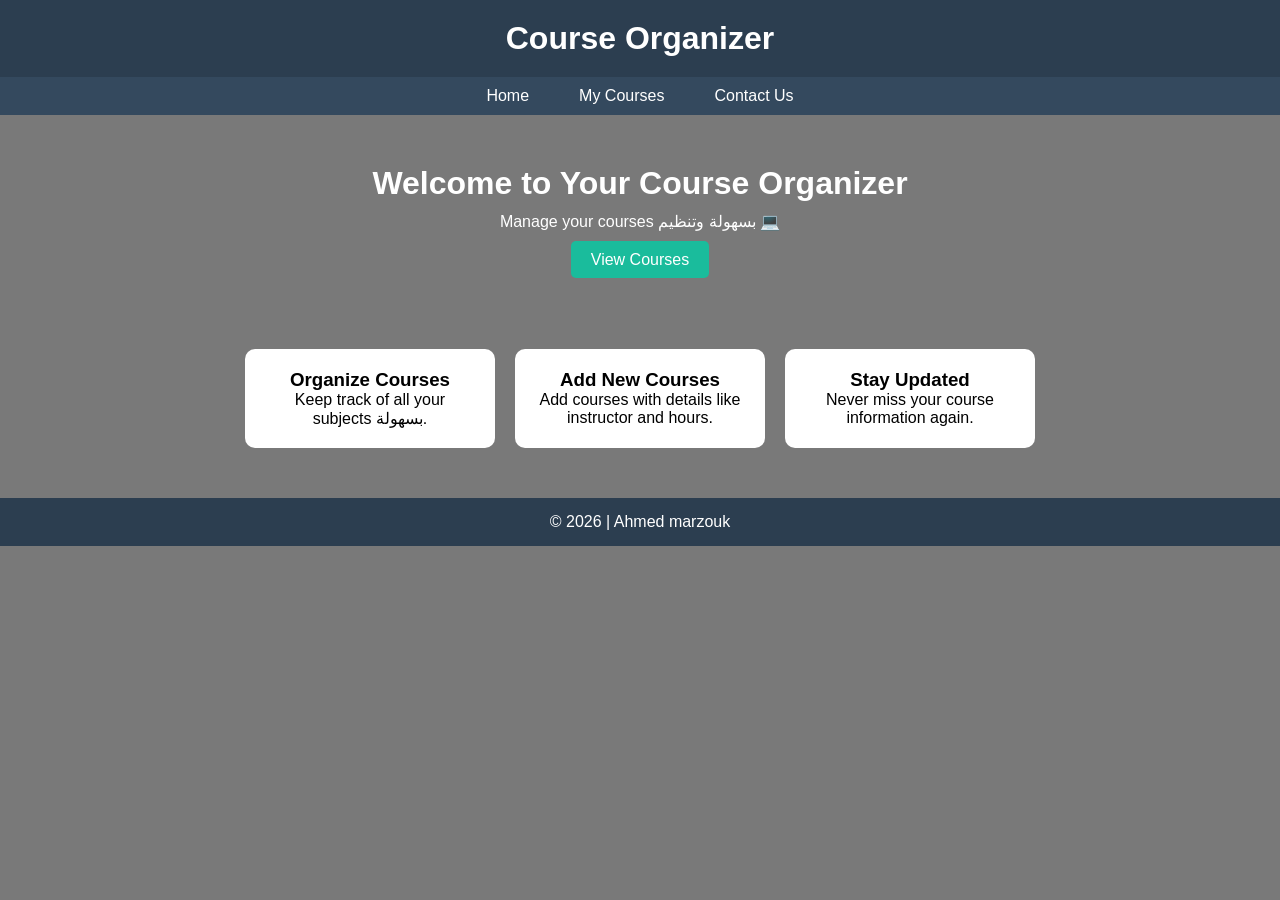
<file: index.html>
<!DOCTYPE html>
<html lang="en">
<head>
    <meta charset="UTF-8">
    <meta name="viewport" content="width=device-width, initial-scale=1.0">
    <title>Home - Course Organizer</title>

    <!-- Link CSS -->
    <link rel="stylesheet" href="./shet.css">
</head>
<body>

    <!-- Header -->
    <header>
        <h1>Course Organizer</h1>
    </header>

    <!-- Navigation -->
    <nav>
        <ul>
            <li><a href="shet.html">Home</a></li>
            <li><a href="shet2.html" >My Courses</a></li>
            <!-- <li><a href="shet3.html" target="_blank">Add Course</a></li> -->
            <li><a href="shet4.html" >Contact Us</a></li>
        </ul>
    </nav>

    <!-- Main Content -->
    <main>
        <section class="hero">
            <h2>Welcome to Your Course Organizer</h2>
            <p>Manage your courses بسهولة وتنظيم 💻</p>
            <a href="https://youtu.be/mvZHDpCHphk?si=cuybrmeESTAGKfUO" target="_blank" class="btn">View Courses</a>
        </section>

        <section class="features">
            <div class="card">
                <h3>Organize Courses</h3>
                <p>Keep track of all your subjects بسهولة.</p>
            </div>

            <div class="card">
                <h3>Add New Courses</h3>
                <p>Add courses with details like instructor and hours.</p>
            </div>

            <div class="card">
                <h3>Stay Updated</h3>
                <p>Never miss your course information again.</p>
            </div>
        </section>
    </main>

    <!-- Footer -->
    <footer>
        <p>© 2026  | Ahmed marzouk</p>
    </footer>

</body>
</html>
</file>
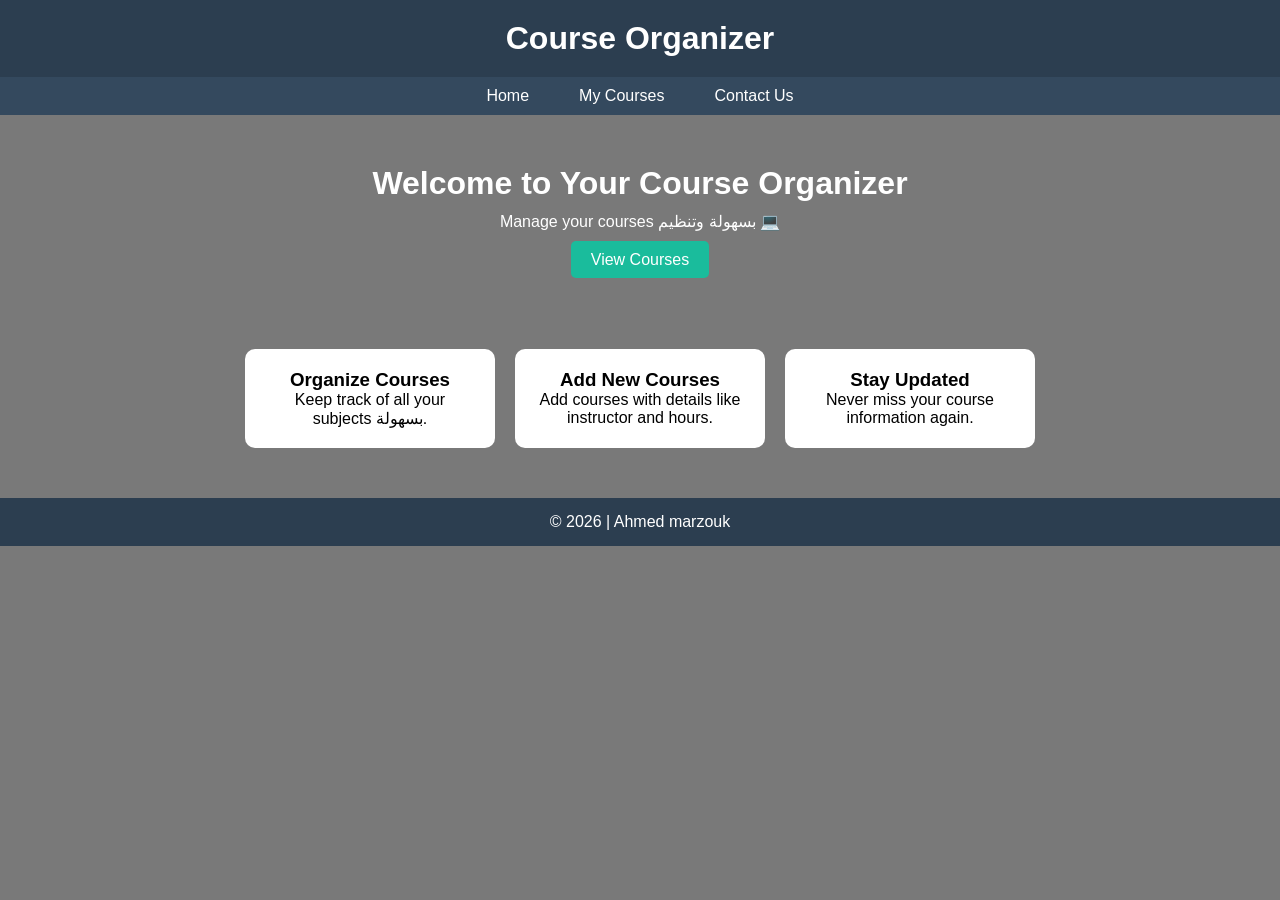
<file: shet.html>
<!DOCTYPE html>
<html lang="en">
<head>
    <meta charset="UTF-8">
    <meta name="viewport" content="width=device-width, initial-scale=1.0">
    <title>Home - Course Organizer</title>

    <!-- Link CSS -->
    <link rel="stylesheet" href="./shet.css">
</head>
<body>

    <!-- Header -->
    <header>
        <h1>Course Organizer</h1>
    </header>

    <!-- Navigation -->
    <nav>
        <ul>
            <li><a href="shet.html">Home</a></li>
            <li><a href="shet2.html" >My Courses</a></li>
            <!-- <li><a href="shet3.html" target="_blank">Add Course</a></li> -->
            <li><a href="shet4.html" >Contact Us</a></li>
        </ul>
    </nav>

    <!-- Main Content -->
    <main>
        <section class="hero">
            <h2>Welcome to Your Course Organizer</h2>
            <p>Manage your courses بسهولة وتنظيم 💻</p>
            <a href="https://youtu.be/mvZHDpCHphk?si=cuybrmeESTAGKfUO" target="_blank" class="btn">View Courses</a>
        </section>

        <section class="features">
            <div class="card">
                <h3>Organize Courses</h3>
                <p>Keep track of all your subjects بسهولة.</p>
            </div>

            <div class="card">
                <h3>Add New Courses</h3>
                <p>Add courses with details like instructor and hours.</p>
            </div>

            <div class="card">
                <h3>Stay Updated</h3>
                <p>Never miss your course information again.</p>
            </div>
        </section>
    </main>

    <!-- Footer -->
    <footer>
        <p>© 2026  | Ahmed marzouk</p>
    </footer>

</body>
</html>
</file>
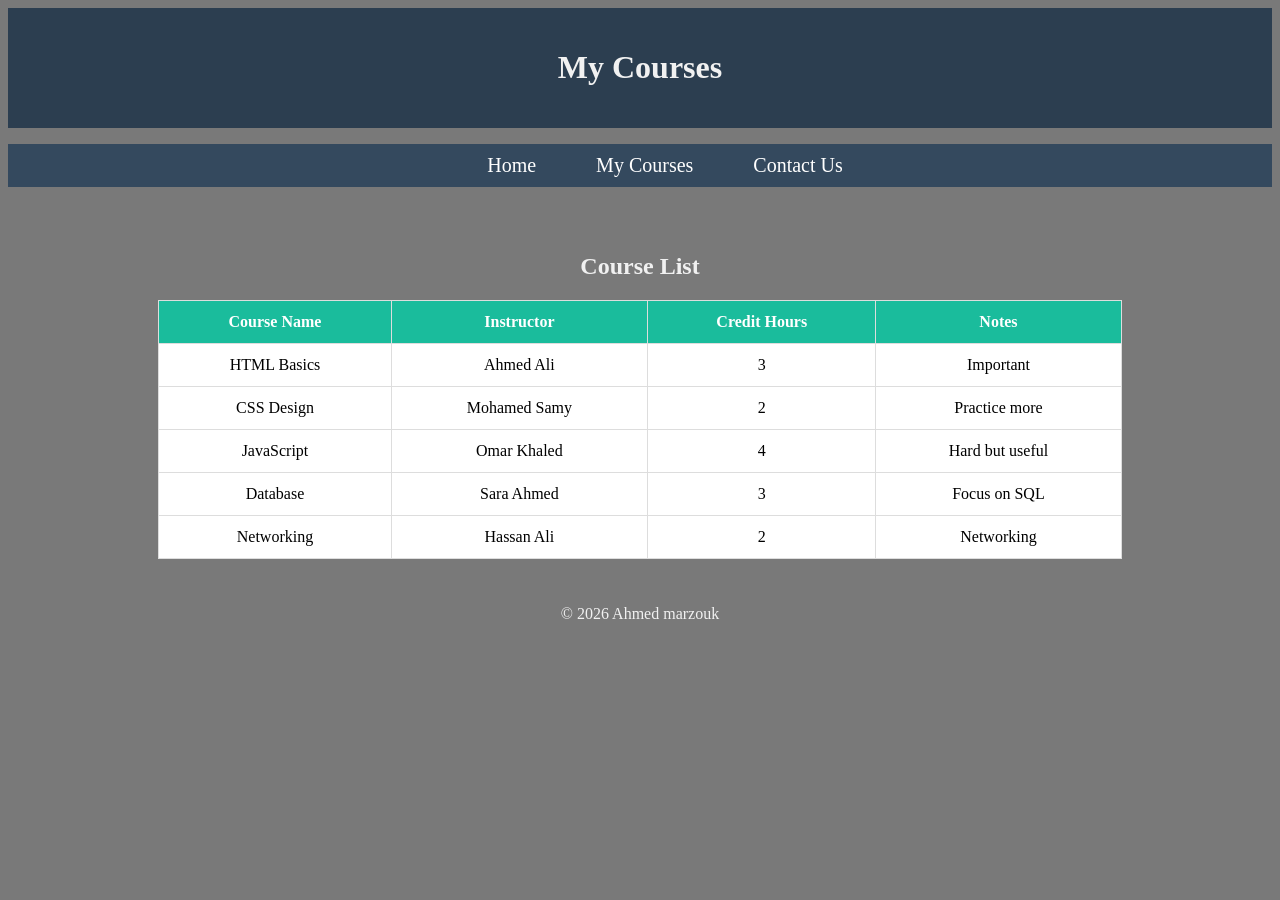
<file: shet2.html>
<!DOCTYPE html>
<html lang="en">
<head>
    <meta charset="UTF-8">
    <meta name="viewport" content="width=device-width, initial-scale=1.0">
    <title>My Courses</title>

    <link rel="stylesheet" href="./shet2.css">
</head>
<body>

    <!-- Header -->
    <header>
        <h1>My Courses</h1>
    </header>

    <!-- Navbar -->
   <nav>
        <ul>
            <li><a href="shet.html">Home</a></li>
            <li><a href="shet2.html" >My Courses</a></li>
            <!-- <li><a href="shet3.html" target="_blank">Add Course</a></li> -->
            <li><a href="shet4.html" >Contact Us</a></li>
        </ul>
    </nav>


    <!-- Main -->
    <main>
        <section class="courses-section">
            <h2>Course List</h2>

            <table>
                <thead>
                    <tr>
                        <th>Course Name</th>
                        <th>Instructor</th>
                        <th>Credit Hours</th>
                        <th>Notes</th>
                    </tr>
                </thead>

                <tbody>
                    <tr>
                        <td>HTML Basics</td>
                        <td>Ahmed Ali</td>
                        <td>3</td>
                        <td>Important</td>
                    </tr>

                    <tr>
                        <td>CSS Design</td>
                        <td>Mohamed Samy</td>
                        <td>2</td>
                        <td>Practice more</td>
                    </tr>

                    <tr>
                        <td>JavaScript</td>
                        <td>Omar Khaled</td>
                        <td>4</td>
                        <td>Hard but useful</td>
                    </tr>

                    <tr>
                        <td>Database</td>
                        <td>Sara Ahmed</td>
                        <td>3</td>
                        <td>Focus on SQL</td>
                    </tr>

                    <tr>
                        <td>Networking</td>
                        <td>Hassan Ali</td>
                        <td>2</td>
                        <td>Networking</td>
                    </tr>
                </tbody>
            </table>
        </section>
    </main>

    <!-- Footer -->
    <footer>
        <p>© 2026 Ahmed marzouk</p>
    </footer>

</body>
</html>
</file>
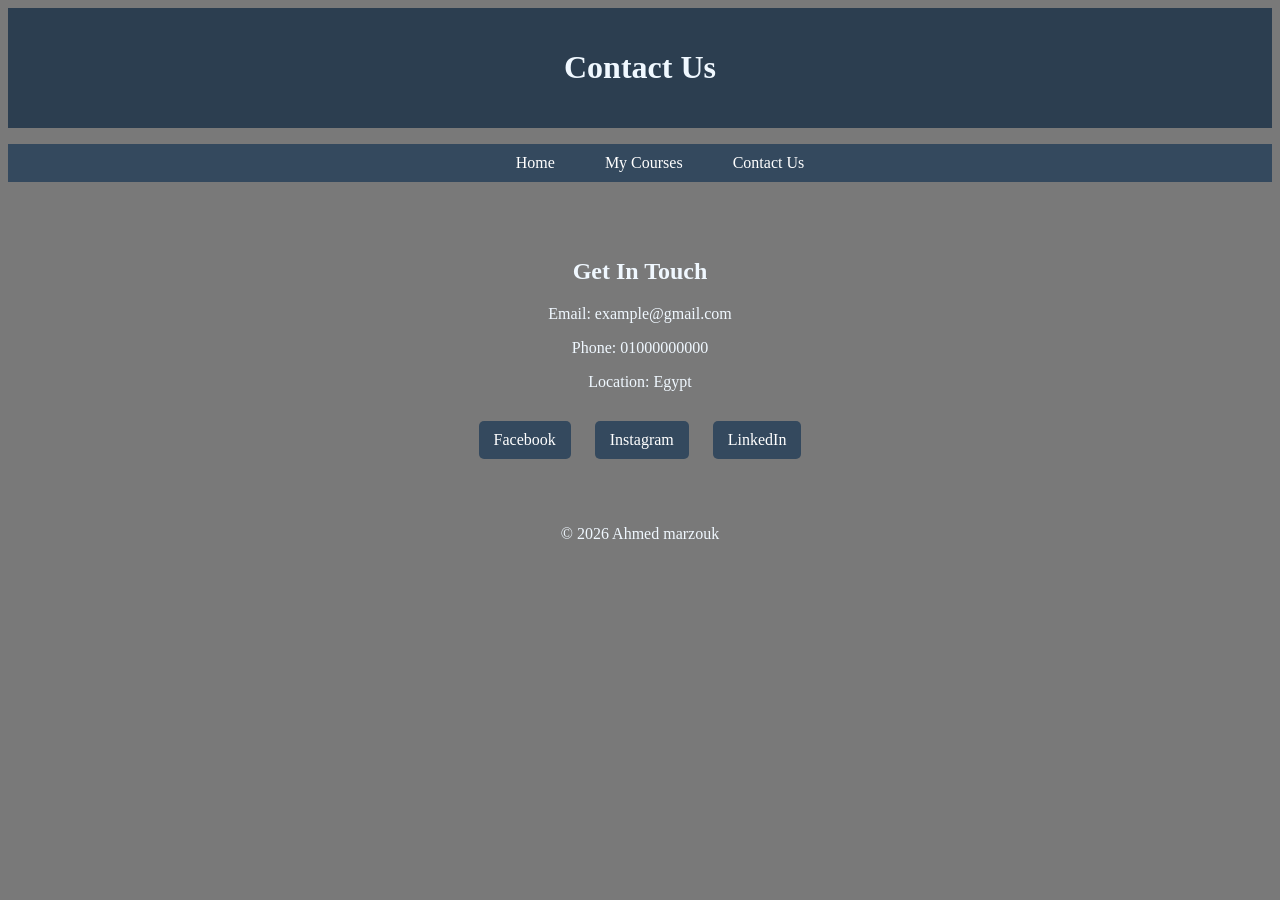
<file: shet4.html>
<!DOCTYPE html>
<html lang="en">
<head>
    <meta charset="UTF-8">
    <meta name="viewport" content="width=device-width, initial-scale=1.0">
    <title>Contact Us</title>

    <link rel="stylesheet" href="./shet4.css">
</head>
<body>

    <!-- Header -->
    <header>
        <h1>Contact Us</h1>
    </header>

    <!-- Navbar -->
  
<nav>
        <ul>
            <li><a href="shet.html">Home</a></li>
            <li><a href="shet2.html" >My Courses</a></li>
            <!-- <li><a href="shet3.html" target="_blank">Add Course</a></li> -->
            <li><a href="shet4.html" >Contact Us</a></li>
        </ul>
    </nav>
    <!-- Main -->
    <main>
        <section class="contact-section">
            <h2>Get In Touch</h2>

            <p>Email: example@gmail.com</p>
            <p>Phone: 01000000000</p>
            <p>Location: Egypt</p>

            <div class="social">
                <a href="https://www.facebook.com/" target="_blank">Facebook</a>
                <a href="https://www.instagram.com/" target="_blank">Instagram</a>
                <a href="https://www.linkedin.com/" target="_blank">LinkedIn</a>
            </div>
        </section>
    </main>

    <!-- Footer -->
    <footer>
        <p>© 2026 Ahmed marzouk </p>
    </footer>

</body>
</html>
</file>
<file: shet.css>
/* Reset */
* {
    margin: 0;
    padding: 0;
    box-sizing: border-box;
}

/* Body */
body {
    font-family: Arial, sans-serif;
    background-color: #00000086;
}

/* Header */
header {
    background-color: #2c3e50;
    color: white;
    text-align: center;
    padding: 20px;
}

/* Navbar */
nav {
    background-color: #34495e;
}

nav ul {
    display: flex;
    justify-content: center;
    list-style: none;
}

nav ul li {
    margin: 10px;
}

nav ul li a {
    color: white;
    text-decoration: none;
    padding: 8px 15px;
    transition: 0.3s;
}

nav ul li a:hover {
    background-color: #1abc9c;
    border-radius: 5px;
}

/* Hero Section */
.hero {
    text-align: center;
    padding: 50px 20px;
}

.hero h2 {
    font-size: 32px;
    margin-bottom: 10px;
}

.hero p {
    margin-bottom: 20px;
}

.btn {
    background-color: #1abc9c;
    color: white;
    padding: 10px 20px;
    text-decoration: none;
    border-radius: 5px;
    transition: 0.3s;
}

.btn:hover {
    background-color: #16a085;
}

/* Features */
.features {
    display: flex;
    justify-content: center;
    gap: 20px;
    padding: 30px;
    flex-wrap: wrap;
}

.card {
    background-color: white;
    padding: 20px;
    width: 250px;
    text-align: center;
    border-radius: 10px;
    transition: 0.3s;
}

.card:hover {
    transform: scale(1.05);
}

/* Footer */
footer {
    background-color: #2c3e50;
    color: white;
    text-align: center;
    padding: 15px;
    margin-top: 20px;
}

/* Responsive */
@media (max-width: 768px) {
    .features {
        flex-direction: column;
        align-items: center;
    }
}
h2{
    color: white;
}
section.hero p{
    color: white;
}
</file>
<file: shet2.css>
/* Courses Section */
.courses-section {
    padding: 30px;
    text-align: center;
}
body{
    /* background-image: url(./pexels-pixelcop-2680270.jpg); */
    background-color: #00000086;
    
}
header {
    background-color: #2c3e50;
    color: white;
    text-align: center;
    padding: 20px;
}
nav {
    background-color: #34495e;
}

nav ul {
    display: flex;
    justify-content: center;
    list-style: none;
}

nav ul li {
    margin: 10px;
}

nav ul li a {
    color: white;
    text-decoration: none;
    padding: 8px 15px;
    transition: 0.3s;
}

nav ul li a:hover {
    background-color: #1abc9c;
    border-radius: 5px;
}
h1{
    text-align: center;
    color: #f1f1f1;
}
h2{
    color: #f1f1f1;
}
nav ul li{
     display: inline-block;
    margin-left: 20px;
    color: white !important;
    font-size: 20px;
    text-decoration: none;
    
}
.courses-section h2 {
    margin-bottom: 20px;
}

/* Table Style */
table {
    width: 80%;
    margin: auto;
    border-collapse: collapse;
    background-color: white;
}

table th, table td {
    padding: 12px;
    border: 1px solid #ddd;
}

table th {
    background-color: #1abc9c;
    color: white;
}

table tr:hover {
    background-color: #f1f1f1;
    transition: 0.3s;
}
p{
    text-align: center;
    color: #f1f1f1;
}
</file>
<file: shet4.css>
/* Contact Section */
.contact-section {
    text-align: center;
    padding: 40px;
}

.contact-section h2 {
    margin-bottom: 20px;
}
body{
    /* background-image: url(../../pexels-pixelcop-2680270.jpg) */
    background-color: #00000086;
}
header {
    background-color: #2c3e50;
    color: white;
    text-align: center;
    padding: 20px;
}
nav {
    background-color: #34495e;
}

nav ul {
    display: flex;
    justify-content: center;
    list-style: none;
}

nav ul li {
    margin: 10px;
}

nav ul li a {
    color: white;
    text-decoration: none;
    padding: 8px 15px;
    transition: 0.3s;
}

nav ul li a:hover {
    background-color: #1abc9c;
    border-radius: 5px;
}
h1{
    text-align: center;
    color: aliceblue;
   
}
h2{
    text-align: center;
    color: aliceblue;
   
}
p{
    text-align: center;
    color: aliceblue;
}
/* Social Links */
.social {
    margin-top: 20px;
}

.social a {
    display: inline-block;
    margin: 10px;
    text-decoration: none;
    color: white;
    background-color: #34495e;
    padding: 10px 15px;
    border-radius: 5px;
    transition: 0.3s;
}

.social a:hover {
    background-color: #1abc9c;
}
</file>
